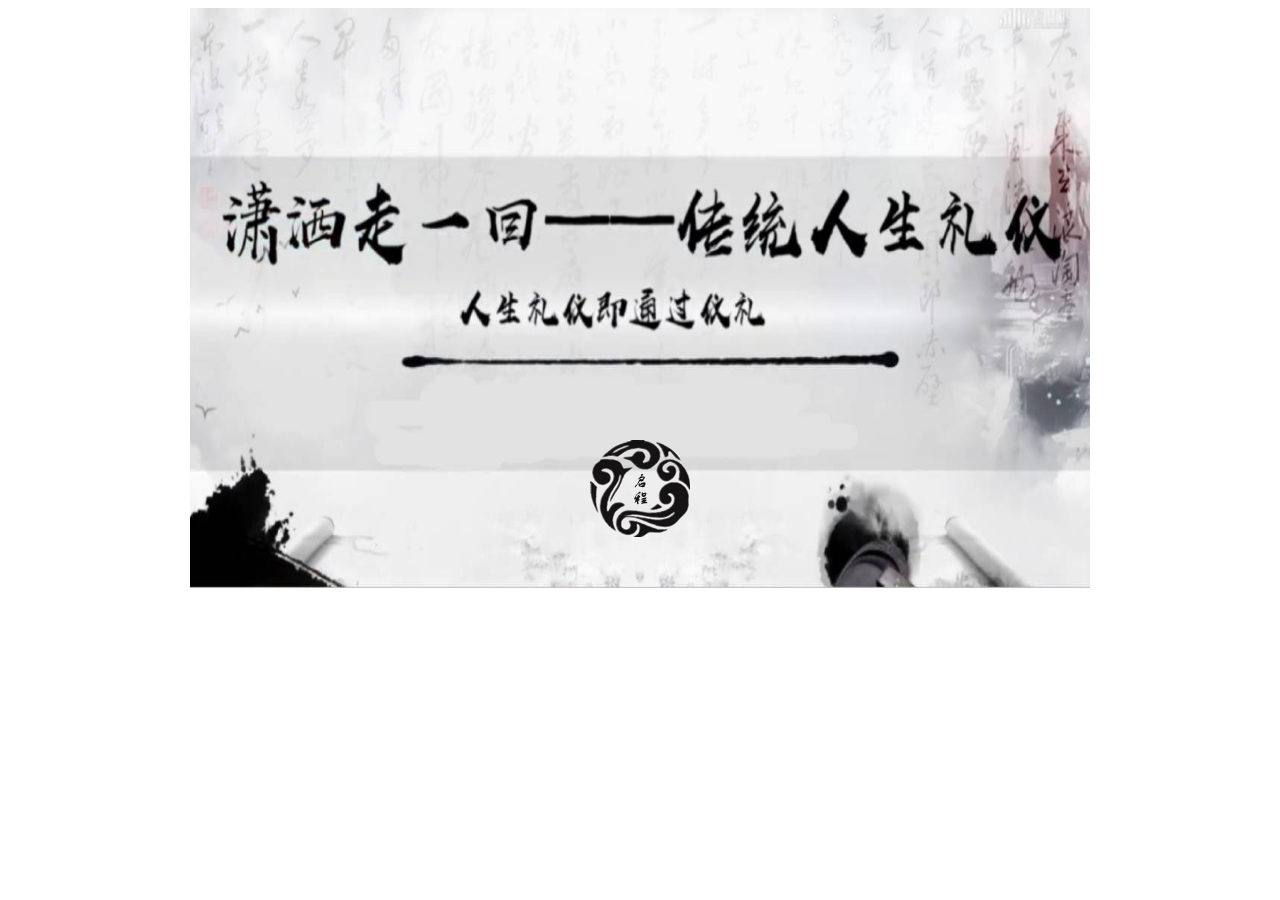
<file: index.html>
<!doctype html>
<html>
<head>
<meta charset="utf-8">
<title>传统人生礼仪</title>
</head>
  	<style type="text/css">
		<!--首页背景样式-->
		.a2{position: relative;background-position: center;background-repeat: no-repeat;width: 900px;height: 580px;}
		.a1{position:absolute;margin-left: -50px; top:440px;left: 50%;}
		
		.a1:hover{transform: rotate(3600deg);}
		.a1{transition: 30s;}
	</style>
<body>
 <div class="a2" width="900px" height="580px" align="center">
	<img src="图片/t1.jpg" width="900px" height="580px" >
	<div class="a1"  >
	<a href="bu0.html"><img src="图片/222.png" ></a>
	 </div>
	</div>
</body>
</html>
</file>
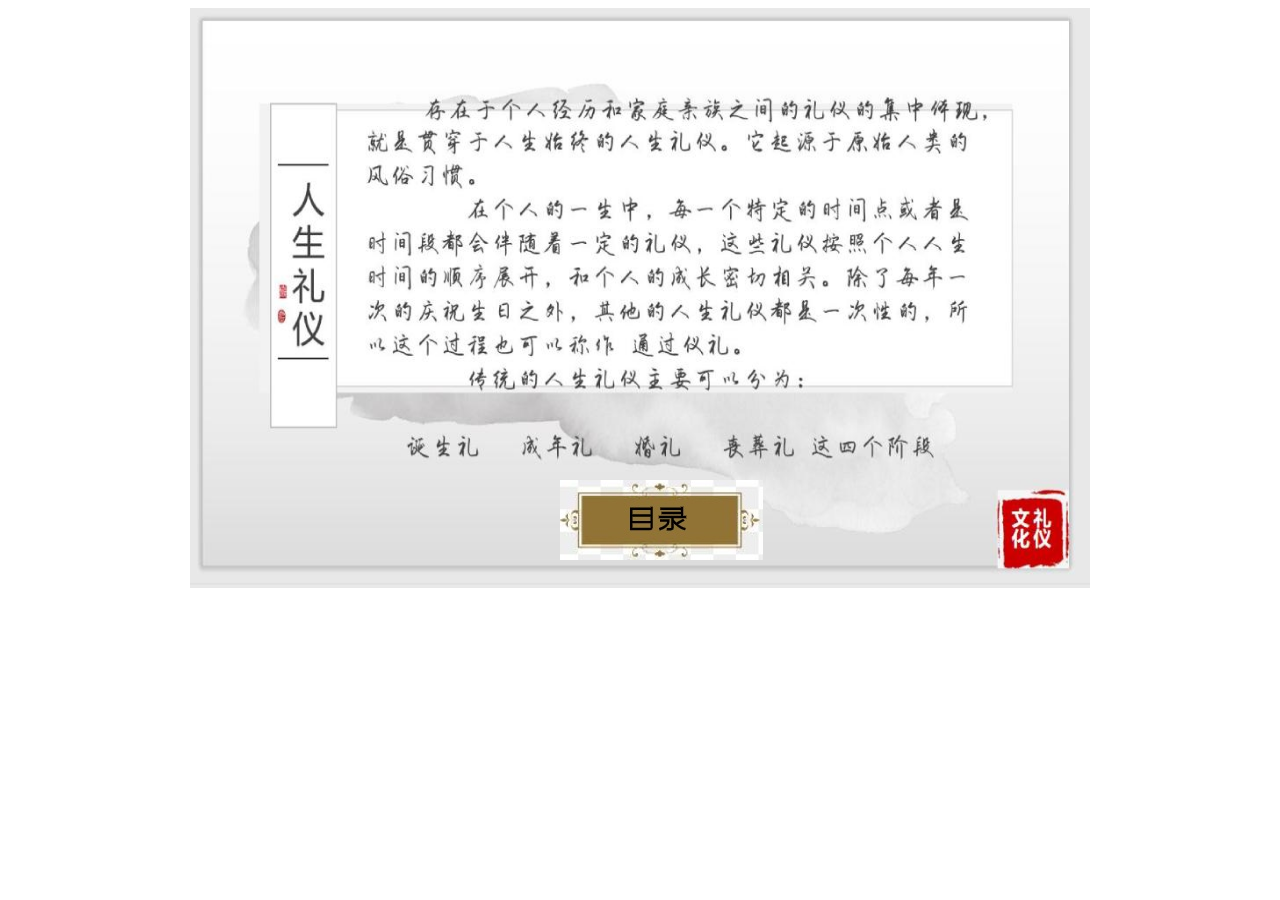
<file: bu0.html>
<!doctype html>
<html>
<head>
<meta charset="utf-8">
<title>传统人生礼仪</title>
</head>
  	<style type="text/css">
		<!--首页背景样式-->
		.a2{position: relative;background-position: center;background-repeat: no-repeat;width: 900px;height: 580px;}
		.a4{position:absolute;margin-left: -80px; top:480px;left: 50%;}
		
		.a4:hover{transform: scale(1.5,1.5);}
		.a4{transition: 3s;}
	</style>
<body>
 <div class="a2" width="900px" height="580px" align="center">
	<img src="图片/001.jpg" width="900px" height="580px" >
	<div class="a4"  >
	<a href="mulu.html"><img src="图片/go.jpg" ></a>
	 </div>
	</div>
</body>
</html>
</file>
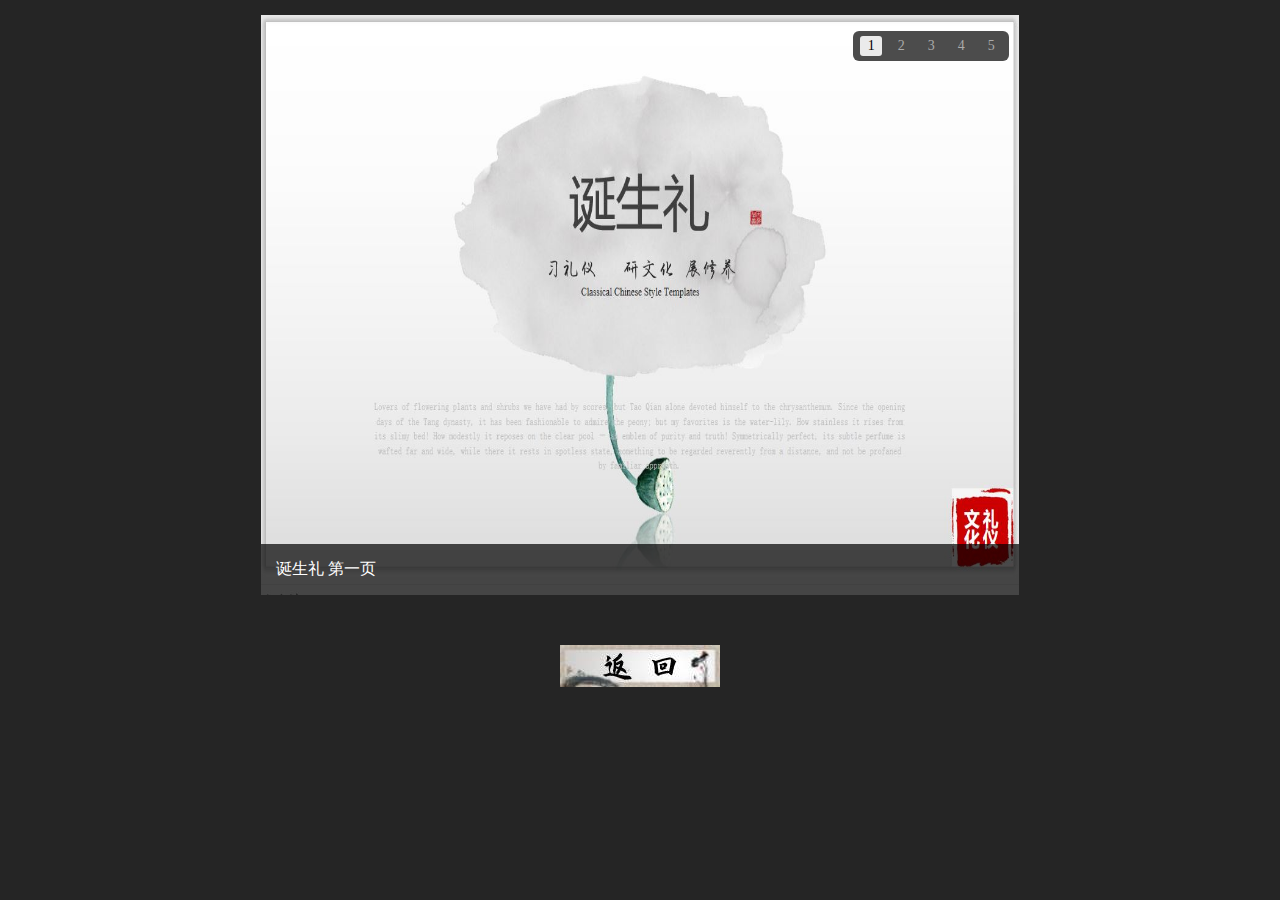
<file: bu1.html>
﻿<!DOCTYPE HTML>
<html lang="zh">
<head>
<meta charset="UTF-8">
<meta name="viewport" content="width=device-width, initial-scale=1.0">
<meta http-equiv="X-UA-Compatible" content="ie=edge">
<title>诞生礼</title>
<link rel="stylesheet" href="lb.css">
<script src="lb.js"></script>
<script>
window.onload = function () {
  // 轮播选项
  const options = {
	id: 'lb-1',              // 轮播盒ID
	speed: 600,              // 轮播速度(ms)
	delay: 3000,             // 轮播延迟(ms)
	direction: 'left',       // 图片滑动方向
	moniterKeyEvent: true,   // 是否监听键盘事件
	moniterTouchEvent: true  // 是否监听屏幕滑动事件
  }
  const lb = new Lb(options);
  lb.start();
}
</script>
</head>
	
	<style type="text/css">
		<!--首页背景样式-->
.a9{position:absolute;margin-left: -80px; top:300px;left: 50%;}
	</style>
	
<body>
<div class="lb-box" id="lb-1">
<!-- 轮播内容 -->
<div class="lb-content">
  <div class="lb-item active">
	<a href="#">
	  <img src="图片/011.JPG" alt="picture loss">
	  <span>诞生礼 第一页</span>
	</a>
  </div>
  <div class="lb-item">
	<a href="#">
	  <img src="图片/012.JPG" alt="picture loss">
	  <span>诞生礼 第二页</span>
	</a>
  </div>
  <div class="lb-item">
	<a href="#">
	  <img src="图片/013.JPG" alt="picture loss">
	  <span>诞生礼 第三页</span>
	</a>
  </div>
  <div class="lb-item">
	<a href="#">
	  <img src="图片/014.JPG" alt="picture loss">
	  <span>诞生礼 第四页</span>
	</a>
  </div>   
	<div class="lb-item">
	<a href="#">
	  <img src="图片/015.JPG" alt="picture loss">
	  <span>诞生礼 第五页</span>
	</a>
  </div>   
</div>
<!-- 轮播标志 -->
<ol class="lb-sign">
  <li class="active">1</li>
  <li>2</li>
  <li>3</li>
  <li>4</li>
  <li>5</li>
</ol>
<!-- 轮播控件 -->
<div class="lb-ctrl left">＜</div>
<div class="lb-ctrl right">＞</div>
</div>

<div style="text-align:center;margin:50px 0; font:normal 14px/24px 'MicroSoft YaHei';color:#ffffff">
</div>
	
	<div class="a9" style="text-align:center; margin:50px 0;" >
	<a href="mulu.html"><img src="图片/fh.jpg" ></a>
	 </div>
</body>
</html>
</file>
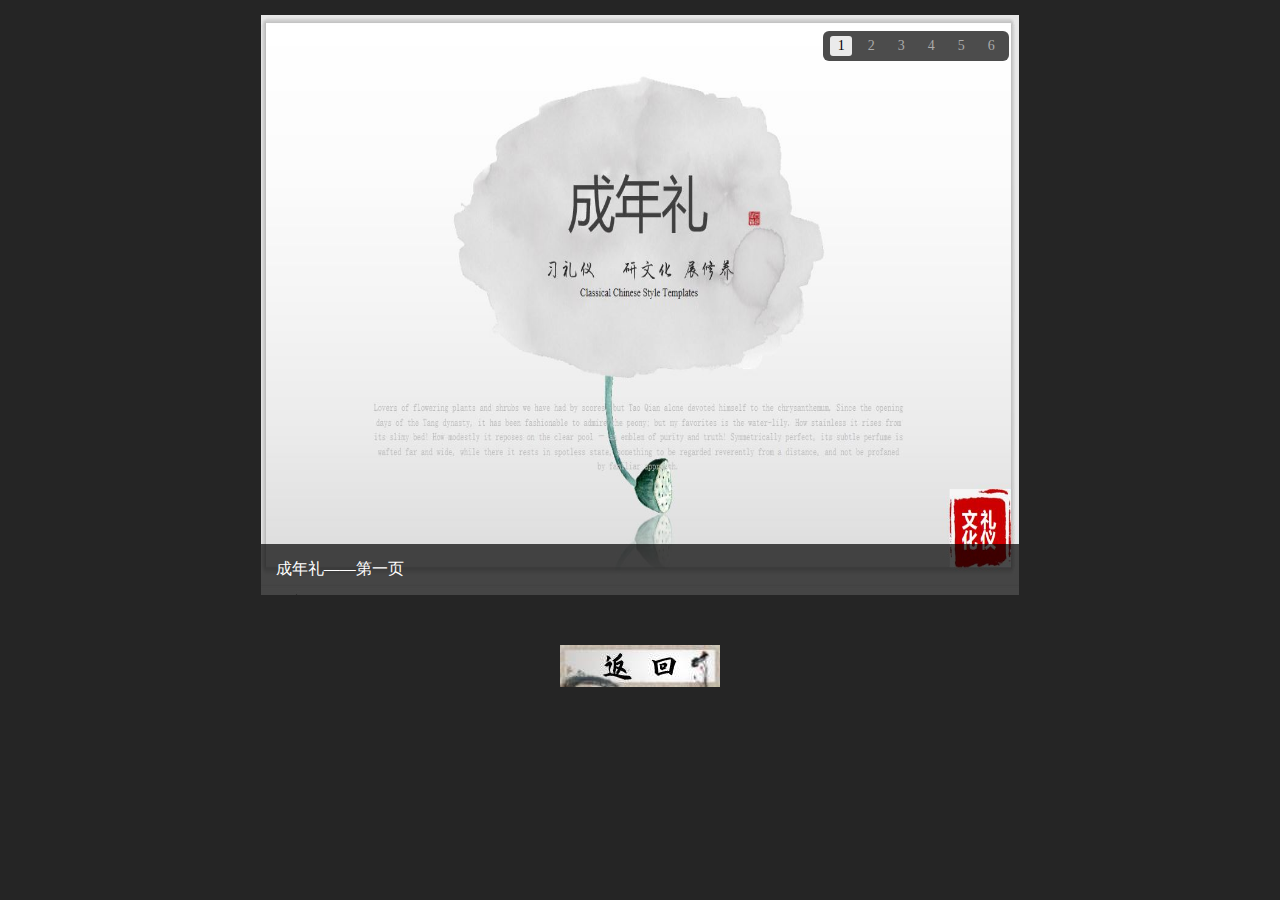
<file: bu2.html>
﻿<!DOCTYPE HTML>
<html lang="zh">
<head>
<meta charset="UTF-8">
<meta name="viewport" content="width=device-width, initial-scale=1.0">
<meta http-equiv="X-UA-Compatible" content="ie=edge">
<title>成年礼</title>
<link rel="stylesheet" href="lb.css">
<script src="lb.js"></script>
<script>
window.onload = function () {
  // 轮播选项
  const options = {
	id: 'lb-1',              // 轮播盒ID
	speed: 600,              // 轮播速度(ms)
	delay: 3000,             // 轮播延迟(ms)
	direction: 'left',       // 图片滑动方向
	moniterKeyEvent: true,   // 是否监听键盘事件
	moniterTouchEvent: true  // 是否监听屏幕滑动事件
  }
  const lb = new Lb(options);
  lb.start();
}
</script>
</head>
<style type="text/css">
		<!--首页背景样式-->
.a9{position:absolute;margin-left: -80px; top:300px;left: 50%;}
	</style>
<body>
<div class="lb-box" id="lb-1">
<!-- 轮播内容 -->
<div class="lb-content">
  <div class="lb-item active">
	<a href="#">
	  <img src="图片/021.JPG" alt="picture loss">
	  <span>成年礼——第一页</span>
	</a>
  </div>
  <div class="lb-item">
	<a href="#">
	  <img src="图片/022.JPG" alt="picture loss">
	  <span>成年礼——第二页</span>
	</a>
  </div>
  <div class="lb-item">
	<a href="#">
	  <img src="图片/023.JPG" alt="picture loss">
	  <span>成年礼——第三页</span>
	</a>
  </div>
  <div class="lb-item">
	<a href="#">
	  <img src="图片/024.JPG" alt="picture loss">
	  <span>成年礼——第四页</span>
	</a>
  </div>   
	<div class="lb-item">
	<a href="#">
	  <img src="图片/025.JPG" alt="picture loss">
	  <span>成年礼——第五页</span>
	</a>
  </div>
	<div class="lb-item">
	<a href="#">
	  <img src="图片/026.JPG" alt="picture loss">
	  <span>成年礼——第六页</span>
	</a>
  </div>
</div>
<!-- 轮播标志 -->
<ol class="lb-sign">
  <li class="active">1</li>
  <li>2</li>
  <li>3</li>
  <li>4</li>
  <li>5</li>
  <li>6</li>
</ol>
<!-- 轮播控件 -->
<div class="lb-ctrl left">＜</div>
<div class="lb-ctrl right">＞</div>
</div>

<div style="text-align:center;margin:50px 0; font:normal 14px/24px 'MicroSoft YaHei';color:#ffffff">

</div>
	<div class="a9" style="text-align:center; margin:50px 0;" >
	<a href="mulu.html"><img src="图片/fh.jpg" ></a>
	 </div>
</body>
</html>
</file>
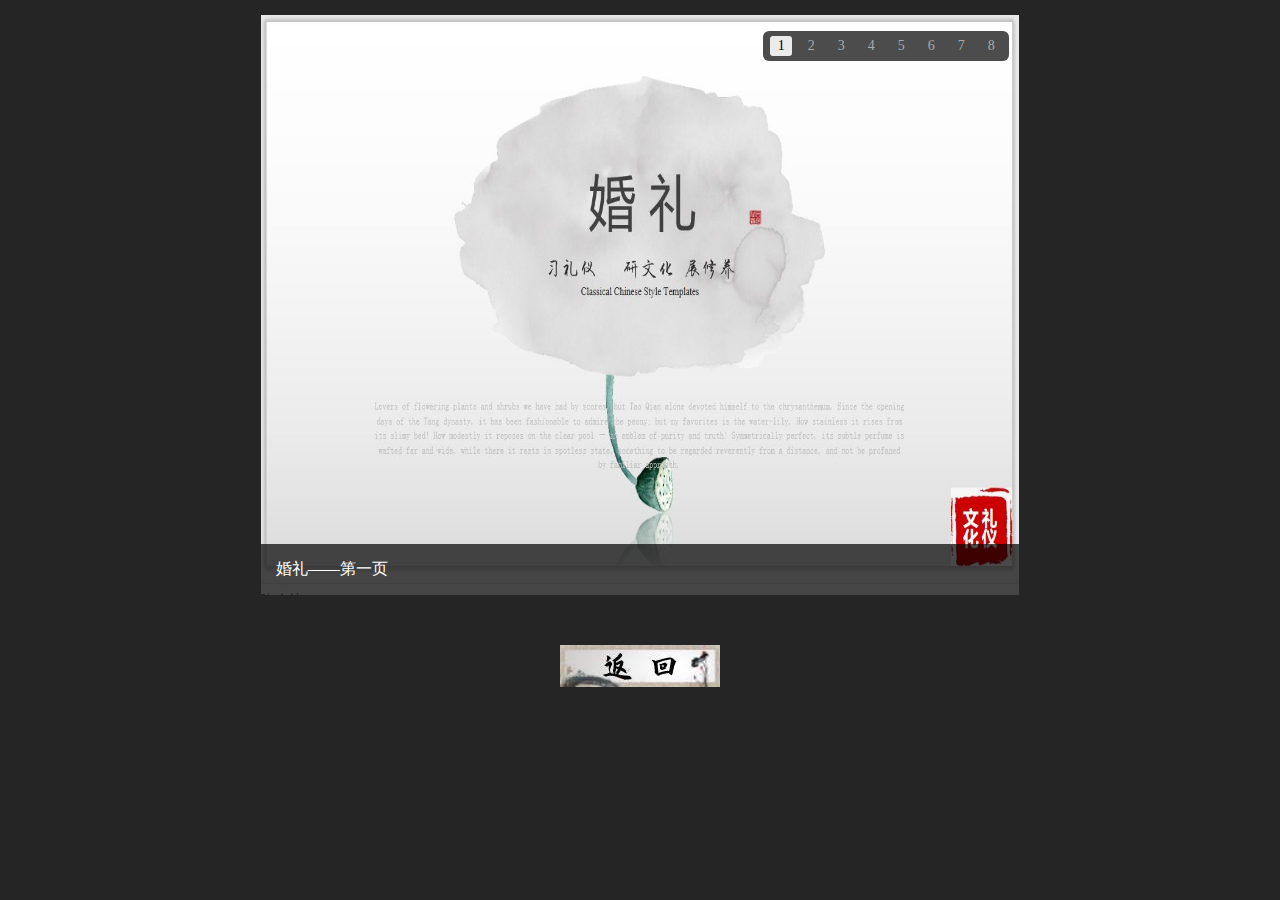
<file: bu3.html>
﻿<!DOCTYPE HTML>
<html lang="zh">
<head>
<meta charset="UTF-8">
<meta name="viewport" content="width=device-width, initial-scale=1.0">
<meta http-equiv="X-UA-Compatible" content="ie=edge">
<title>婚礼</title>
<link rel="stylesheet" href="lb.css">
<script src="lb.js"></script>
<script>
window.onload = function () {
  // 轮播选项
  const options = {
	id: 'lb-1',              // 轮播盒ID
	speed: 600,              // 轮播速度(ms)
	delay: 3000,             // 轮播延迟(ms)
	direction: 'left',       // 图片滑动方向
	moniterKeyEvent: true,   // 是否监听键盘事件
	moniterTouchEvent: true  // 是否监听屏幕滑动事件
  }
  const lb = new Lb(options);
  lb.start();
}
</script>
</head>
<style type="text/css">
		<!--首页背景样式-->
.a9{position:absolute;margin-left: -80px; top:300px;left: 50%;}
	</style>
<body>
<div class="lb-box" id="lb-1">
<!-- 轮播内容 -->
<div class="lb-content">
  <div class="lb-item active">
	<a href="#">
	  <img src="图片/031.JPG" alt="picture loss">
	  <span>婚礼——第一页</span>
	</a>
  </div>
  <div class="lb-item">
	<a href="#">
	  <img src="图片/032.JPG" alt="picture loss">
	  <span>婚礼——第二页</span>
	</a>
  </div>
  <div class="lb-item">
	<a href="#">
	  <img src="图片/033.JPG" alt="picture loss">
	  <span>婚礼——第三页</span>
	</a>
  </div>
  <div class="lb-item">
	<a href="#">
	  <img src="图片/034.JPG" alt="picture loss">
	  <span>婚礼——第四页</span>
	</a>
  </div>   
	<div class="lb-item">
	<a href="#">
	  <img src="图片/035.JPG" alt="picture loss">
	  <span>婚礼——第五页</span>
	</a>
  </div>   
	<div class="lb-item">
	<a href="#">
	  <img src="图片/036.JPG" alt="picture loss">
	  <span>婚礼——第六页</span>
	</a>
  </div>   
	<div class="lb-item">
	<a href="#">
	  <img src="图片/037.JPG" alt="picture loss">
	  <span>婚礼——第七页</span>
	</a>
  </div>   
	<div class="lb-item">
	<a href="#">
	  <img src="图片/038.JPG" alt="picture loss">
	  <span>婚礼——第八页</span>
	</a>
  </div>   
</div>
<!-- 轮播标志 -->
<ol class="lb-sign">
  <li class="active">1</li>
  <li>2</li>
  <li>3</li>
  <li>4</li>
  <li>5</li>
  <li>6</li>
  <li>7</li>
  <li>8</li>
</ol>
<!-- 轮播控件 -->
<div class="lb-ctrl left">＜</div>
<div class="lb-ctrl right">＞</div>
</div>

<div style="text-align:center;margin:50px 0; font:normal 14px/24px 'MicroSoft YaHei';color:#ffffff">

</div>
	<div class="a9" style="text-align:center; margin:50px 0;" >
	<a href="mulu.html"><img src="图片/fh.jpg" ></a>
	 </div>
</body>
</html>
</file>
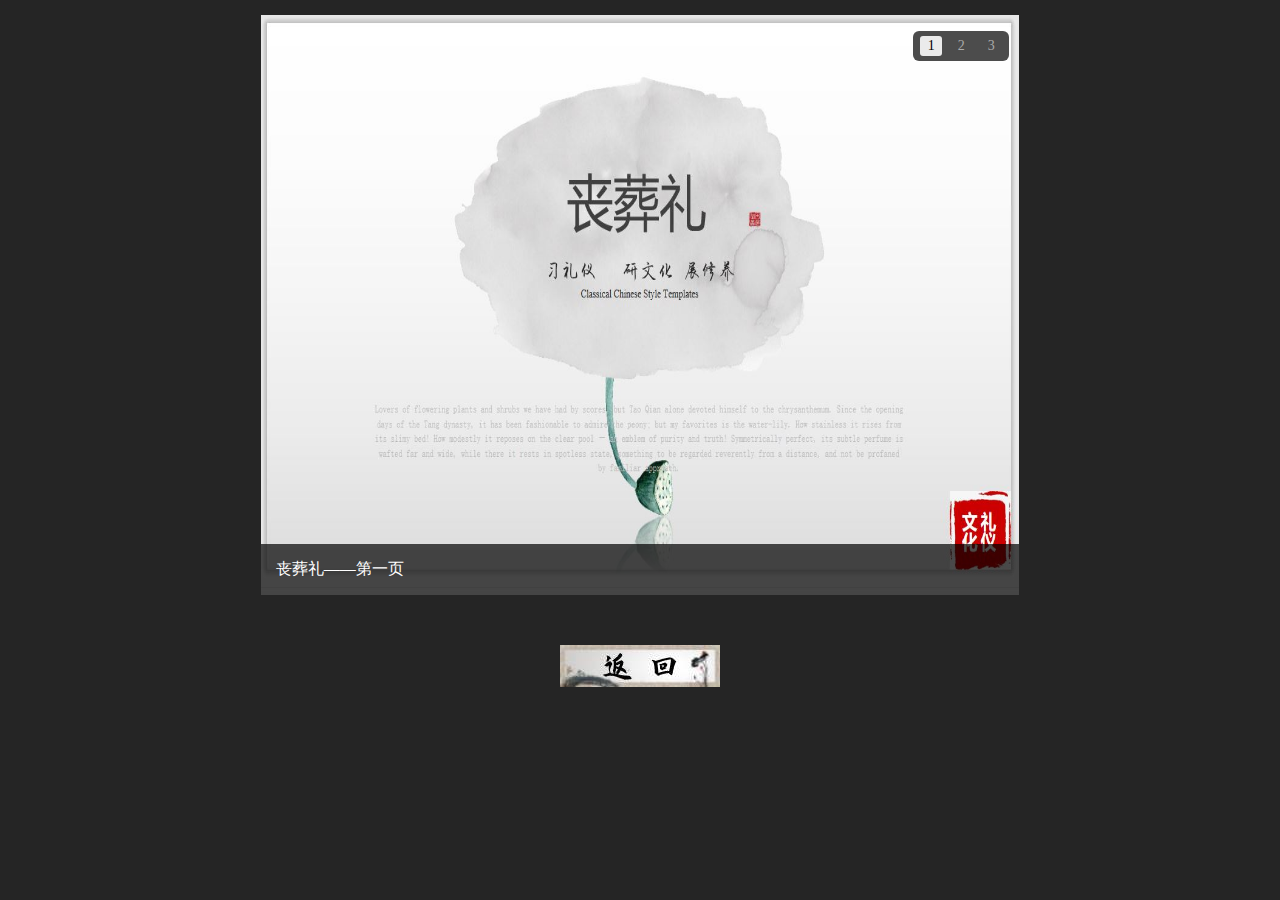
<file: bu4.html>
﻿<!DOCTYPE HTML>
<html lang="zh">
<head>
<meta charset="UTF-8">
<meta name="viewport" content="width=device-width, initial-scale=1.0">
<meta http-equiv="X-UA-Compatible" content="ie=edge">
<title>丧葬礼</title>
<link rel="stylesheet" href="lb.css">
<script src="lb.js"></script>
<script>
window.onload = function () {
  // 轮播选项
  const options = {
	id: 'lb-1',              // 轮播盒ID
	speed: 600,              // 轮播速度(ms)
	delay: 3000,             // 轮播延迟(ms)
	direction: 'left',       // 图片滑动方向
	moniterKeyEvent: true,   // 是否监听键盘事件
	moniterTouchEvent: true  // 是否监听屏幕滑动事件
  }
  const lb = new Lb(options);
  lb.start();
}
</script>
</head>
<style type="text/css">
		<!--首页背景样式-->
.a9{position:absolute;margin-left: -80px; top:300px;left: 50%;}
	</style>
<body>
<div class="lb-box" id="lb-1">
<!-- 轮播内容 -->
<div class="lb-content">
  <div class="lb-item active">
	<a href="#">
	  <img src="图片/041.JPG" alt="picture loss">
	  <span>丧葬礼——第一页</span>
	</a>
  </div>
  <div class="lb-item">
	<a href="#">
	  <img src="图片/042.JPG" alt="picture loss">
	  <span>丧葬礼——第二页</span>
	</a>
  </div>
	<div class="lb-item">
	<a href="#">
	  <img src="图片/043.JPG" alt="picture loss">
	  <span>丧葬礼——第三页</span>
	</a>
  </div>
</div>
<!-- 轮播标志 -->
<ol class="lb-sign">
  <li class="active">1</li>
  <li>2</li>
  <li>3</li>
</ol>
<!-- 轮播控件 -->
<div class="lb-ctrl left">＜</div>
<div class="lb-ctrl right">＞</div>
</div>

<div style="text-align:center;margin:50px 0; font:normal 14px/24px 'MicroSoft YaHei';color:#ffffff">

</div>
	<div class="a9" style="text-align:center; margin:50px 0;" >
	<a href="mulu.html"><img src="图片/fh.jpg" ></a>
	 </div>
</body>
</html>
</file>
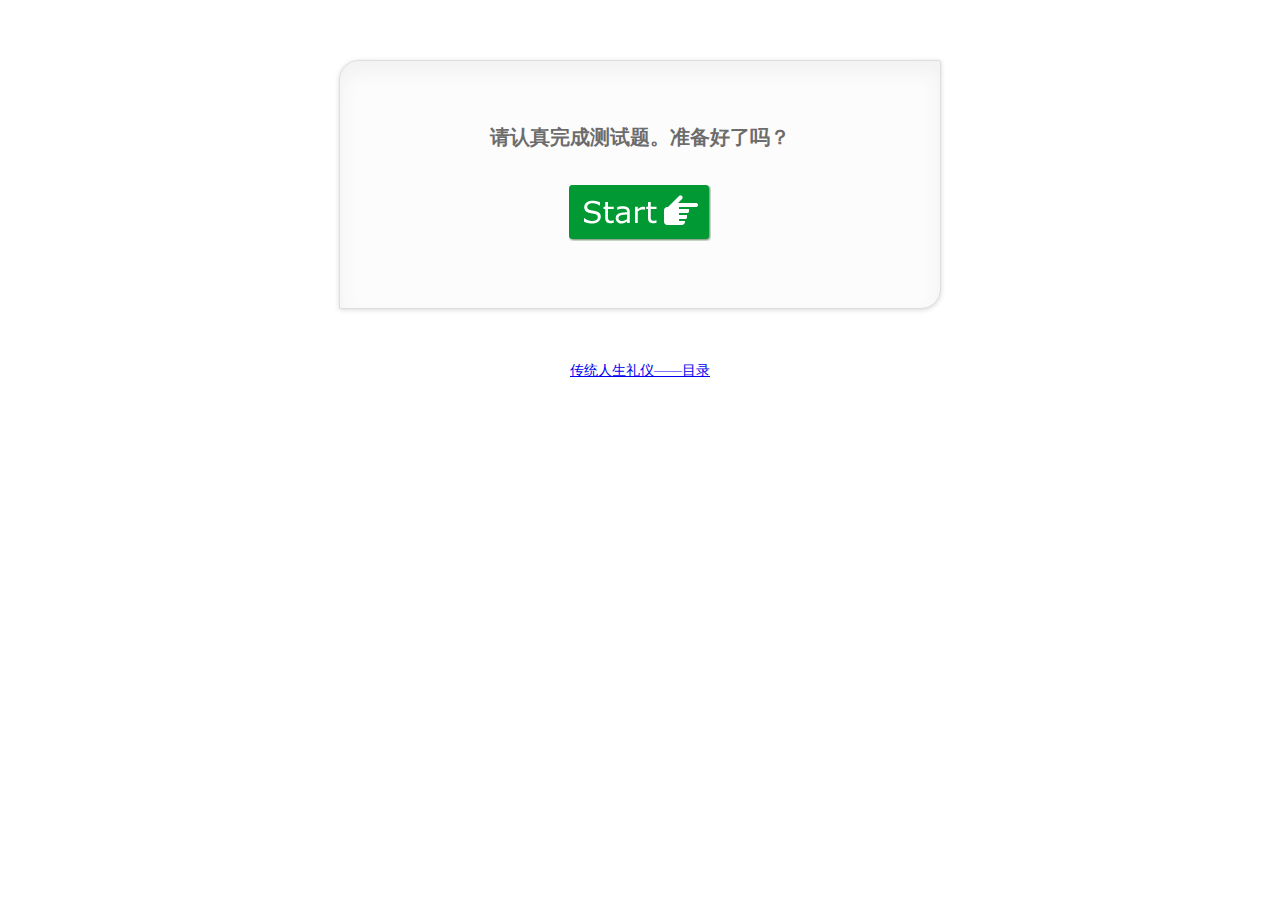
<file: dati.html>
<!DOCTYPE html PUBLIC "-//W3C//DTD XHTML 1.0 Transitional//EN" "http://www.w3.org/TR/xhtml1/DTD/xhtml1-transitional.dtd">
<html xmlns="http://www.w3.org/1999/xhtml">
<head>
<meta http-equiv="Content-Type" content="text/html; charset=utf-8" />
<meta name="viewport" content="width=device-width, initial-scale=1, maximum-scale=1">
<title>课后习题</title>

<link rel="stylesheet" type="text/css" href="style.css" />

<style type="text/css">
.demo{width:760px; margin:60px auto 10px auto}
</style>

<script type="text/javascript" src="jquery.min.js"></script>
<script type="text/javascript" src="quiz.js"></script>
<script type="text/javascript">
var init={'questions':[{'question':'人生礼仪的发展趋势是世俗化和什么?        1','answers':['简单化','人性化','宗教化','集体化'],'correctAnswer':1},{'question':'人生礼仪中最具有通过意义的是?      2','answers':['诞生礼','成年礼','婚礼','丧葬礼'],'correctAnswer':2},{'question':'以下哪项不是婚姻六礼之一?      3','answers':['纳采','问名','邀约','亲迎'],'correctAnswer':3},{'question':'什么礼仪是人生礼仪的最后一站？ 4','answers':['诞生礼','婚礼','成年礼','丧葬礼'],'correctAnswer':4}]};

$(function(){
	$('#quiz-container').jquizzy({
        questions: init.questions
    });
});
</script>
</head>

<body>

<div class="demo">
	<div id='quiz-container'></div>
</div>

<div style="text-align:center;margin:50px 0; font:normal 14px/24px 'MicroSoft YaHei';">
<a href="mulu.html">传统人生礼仪——目录</a>
</div>
</body>
</html>
</file>
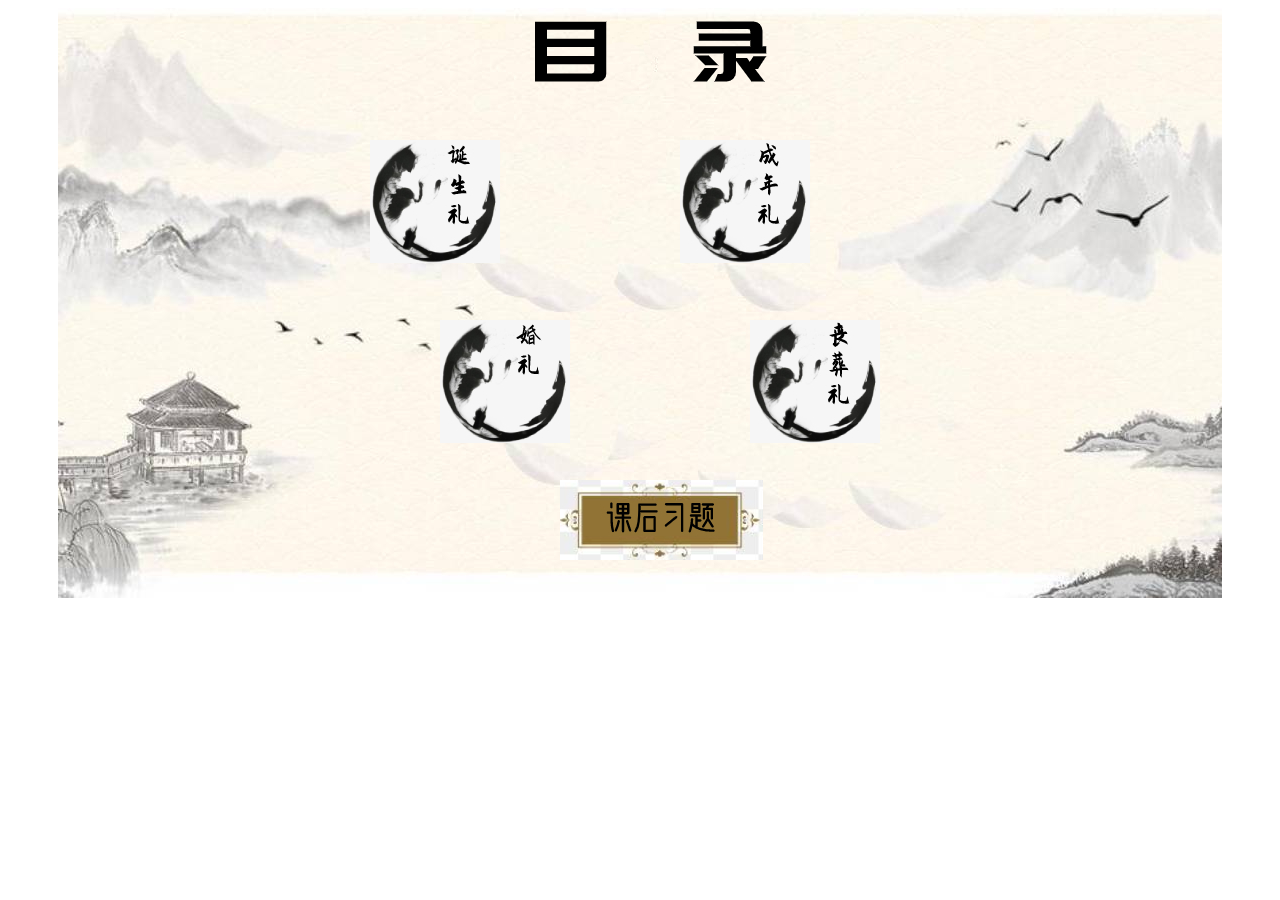
<file: mulu.html>
<!doctype html>
<html>
<head>
<meta charset="utf-8">
<title>目录</title>
</head>
<style type="text/css">
		<!--首页背景样式-->
		.a3{position: relative;background-position: center;background-repeat: no-repeat;width: 900px;height: 580px;}
    .a5{position:absolute;margin-left: -270px; top:140px;left: 50%;}
		
		.a5:hover{transform: scale(1.5,1.5);}
		.a5{transition: 3s;}
	
	.a6{position:absolute;margin-left: 40px; top:140px;left: 50%;}
		
		.a6:hover{transform: scale(1.5,1.5);}
		.a6{transition: 3s;}
	
	.a7{position:absolute;margin-left: -200px; top:320px;left: 50%;}
		
		.a7:hover{transform: scale(1.5,1.5);}
		.a7{transition: 3s;}
	
	.a8{position:absolute;margin-left: 110px; top:320px;left: 50%;}
		
		.a8:hover{transform: scale(1.5,1.5);}
		.a8{transition: 3s;}
	
	.a9{position:absolute;margin-left: -80px; top:480px;left: 50%;}
		
		.a9:hover{transform: scale(1.5,1.5);}
		.a9{transition: 3s;}
</style>
<body>

<div class="a3" width="900px" height="580px" align="center">
<img src="图片/mulutu.jpg">
	<div class="a5"  >
	<a href="bu1.html"><img src="图片/f1.jpg" ></a>
	 </div>
	<div class="a6"  >
	<a href="bu2.html"><img src="图片/f2.jpg" ></a>
	 </div>
	<div class="a7"  >
	<a href="bu3.html"><img src="图片/f3.jpg" ></a>
	 </div>
	<div class="a8"  >
	<a href="bu4.html"><img src="图片/f4.jpg" ></a>
	 </div>
	<div class="a9"  >
	<a href="dati.html"><img src="图片/xiti.jpg" ></a>
	 </div>
</div>
</body>
</html>
</file>
<file: lb.css>
body{background-color: #252525}
.lb-box {
  width: 60%;
  height: 580px;
  margin: 15px auto;
  position: relative;
  overflow: hidden;
}
@media (max-width:568px) {
  .lb-box {
    width: 76%;
    height: 220px;
  }
}

.lb-content {
  width: 100%;  
  height: 100%;
}

.lb-item {
  width: 100%;  
  height: 100%;
  display: none;
  position: relative;   
}

.lb-item > a {
  width: 100%;
  height: 100%;
  display: block;
}

.lb-item > a > img {
  width: 100%;
  height: 100%;
}

.lb-item > a > span {
  width: 100%;
  display: block;
  position: absolute;
  bottom: 0px;
  padding: 15px;
  color: #fff;
  background-color: rgba(0,0,0,0.7);
}
@media (max-width:568px) {
  .lb-item > a > span {
    padding: 10px;
  }
}

.lb-item.active {
  display: block;
  left: 0%;
}
.lb-item.active.left {
  left: -100%;
}
.lb-item.active.right {
  left: 100%;
}

/*  */
.lb-item.next,
.lb-item.prev {
  display: block;
  position: absolute;
  top: 0px;
}
.lb-item.next {
  left: 100%;
}
.lb-item.prev {
  left: -100%;
}
.lb-item.next.left,
.lb-item.prev.right {
  left: 0%;
}

.lb-sign {
  position: absolute;
  right: 10px;
  top: 0px;
  padding: 5px 3px;
  border-radius: 6px;
  list-style: none;
  user-select: none;
  background-color: rgba(0,0,0,0.7);
}

.lb-sign li {
  width: 22px;
  height: 20px;
  font-size: 14px;
  font-weight: 500;
  line-height: 20px;
  text-align: center;
  float: left;
  color: #aaa;
  margin: auto 4px;
  border-radius: 3px;
  cursor: pointer;
}
.lb-sign li:hover {
  color: #fff;
}
.lb-sign li.active {
  color: #000;
  background-color: #EBEBEB;
}

.lb-ctrl {
  position: absolute;
  top: 50%;
  transform: translateY(-50%);
  font-size: 50px;
  font-weight: 900;
  user-select: none;
  background-color: rgba(0,0,0,0.7);
  color: #fff;
  border-radius: 5px;
  cursor: pointer;
  transition: all 0.1s linear;
}
@media (max-width:568px) {
  .lb-ctrl {
    font-size: 30px;
  }
}
.lb-ctrl.left {
  left: -50px;
}
.lb-ctrl.right {
  right: -50px;
}
.lb-box:hover .lb-ctrl.left {
  left: 10px;
}
.lb-box:hover .lb-ctrl.right {
  right: 10px;
}
.lb-ctrl:hover {
  background-color: #000;
}
</file>
<file: style.css>
.main-quiz-holder{margin:0 auto;position:relative;background:#FCFCFC;border:1px solid #dedede;box-shadow:0 1px 5px #D9D9D9,inset 0 10px 20px #F1F1F1;-o-box-shadow:0 1px 5px #D9D9D9,inset 0 10px 20px #F1F1F1;-webkit-box-shadow:0 1px 5px #D9D9D9,inset 0 10px 20px #F1F1F1;-moz-box-shadow:0 1px 5px #D9D9D9,inset 0 10px 20px #F1F1F1;border-radius:20px 2px 20px 2px;position:relative;width:600px;}
.main-quiz-holder *{margin:0;padding:0;font-family:"Microsoft yahei",sans-serif;}
.main-quiz-holder a{text-decoration:none;color:#6C6C6C;}
.main-quiz-holder .slide-container{width:500px;padding:20px 50px 50pt 50px;}
.results-container,.intro-container{text-align:center;}
.results-container{}.main-quiz-holder .slide-container .question,.main-quiz-holder h2.qTitle{margin:10px 0 20px 0;font-size:20px;font-weight:normal;}
.main-quiz-holder h2.qTitle{font-size:20px;margin-top:30px; line-height:26px}
.main-quiz-holder .question-number{position:absolute;right:10px;top:10px;border:1px solid #F6F6F6;padding:5px;background:#F0F0F0;text-shadow:0 1px 0 rgba(255,255,255,0.3);-webkit-box-shadow:inset 0 0 0 1px rgba(255,255,255,0.2),inset 0 0 6px 0 rgba(255,255,255,0.3),0 1px 2px rgba(0,0,0,0.4);-moz-box-shadow:inset 0 0 0 1px rgba(255,255,255,0.2),inset 0 0 6px 0 rgba(255,255,255,0.3),0 1px 2px rgba(0,0,0,0.4);box-shadow:inset 0 0 0 1px rgba(255,255,255,0.2),inset 0 0 6px 0 rgba(255,255,255,0.3),0 1px 2px rgba(0,0,0,0.4);border-radius:3px;color:#949494;}
.main-quiz-holder .slide-container ul.answers{margin:0px;padding:5px;list-style:none;}
.main-quiz-holder .slide-container ul.answers li{cursor:pointer;padding:5px 30px;margin:12px 0;color:#4c4c4c;-webkit-border-radius:4px;-moz-border-radius:4px;border-radius:4px;text-shadow:0 1px 0 rgba(255,255,255,0.3);-webkit-box-shadow:inset 0 0 0 1px rgba(255,255,255,0.2),inset 0 0 6px 0 rgba(255,255,255,0.3),0 1px 2px rgba(0,0,0,0.4);-moz-box-shadow:inset 0 0 0 1px rgba(255,255,255,0.2),inset 0 0 6px 0 rgba(255,255,255,0.3),0 1px 2px rgba(0,0,0,0.4);box-shadow:inset 0 0 0 1px rgba(255,255,255,0.2),inset 0 0 6px 0 rgba(255,255,255,0.3),0 1px 2px rgba(0,0,0,0.4);background:#f6f6f6;background:-webkit-gradient(linear,left top,left bottom,from(#f6f6f6),to(#d4d4d4));background:-webkit-linear-gradient(#f6f6f6,#d4d4d4);background-image:-moz-linear-gradient(top,#f6f6f6,#d4d4d4);background-image:-moz-gradient(top,#f6f6f6,#d4d4d4);border:1px solid #a1a1a1;}
.main-quiz-holder .slide-container ul.answers li.selected{background:#6fb2e5;box-shadow:0 1px 5px #0061aa,inset 0 10px 20px #b6f9ff;-o-box-shadow:0 1px 5px #0061aa,inset 0 10px 20px #b6f9ff;-webkit-box-shadow:0 1px 5px #0061aa,inset 0 10px 20px #b6f9ff;-moz-box-shadow:0 1px 5px #0061aa,inset 0 10px 20px #b6f9ff;}
.main-quiz-holder .slide-container .prev,.main-quiz-holder .slide-container .next{height:19px;cursor:pointer;padding:5px 10px;font-size:16px;padding:5px 15px;color:#4c4c4c;border-radius:4px;text-shadow:0 1px 0 rgba(255,255,255,0.3);background:#6fb2e5;box-shadow:0 1px 5px #0061aa,inset 0 10px 20px #b6f9ff;-o-box-shadow:0 1px 5px #0061aa,inset 0 10px 20px #b6f9ff;-webkit-box-shadow:0 1px 5px #0061aa,inset 0 10px 20px #b6f9ff;-moz-box-shadow:0 1px 5px #0061aa,inset 0 10px 20px #b6f9ff;}
.main-quiz-holder .slide-container .next{background:#77d125;box-shadow:0 1px 5px #3caa00,inset 0 10px 20px #c9ffb6;-o-box-shadow:0 1px 5px #3caa00,inset 0 10px 20px #c9ffb6;-webkit-box-shadow:0 1px 5px #3caa00,inset 0 10px 20px #c9ffb6;-moz-box-shadow:0 1px 5px #3caa00,inset 0 10px 20px #c9ffb6;}
.main-quiz-holder .progress-keeper{width:553px;margin:0px 12px;box-shadow:0 1px 5px #D9D9D9,inset 0 10px 20px #F1F1F1;-o-box-shadow:0 1px 5px #D9D9D9,inset 0 10px 20px #F1F1F1;-webkit-box-shadow:0 1px 5px #D9D9D9,inset 0 10px 20px #F1F1F1;-moz-box-shadow:0 1px 5px #D9D9D9,inset 0 10px 20px #F1F1F1;border-radius:2px;border:1px solid #dedede;margin:0px auto 20px auto;}
.main-quiz-holder .progress{width:0;height:10px;color:#4c4c4c;background:#f6f6f6;background:-webkit-gradient(linear,left top,left bottom,from(#f6f6f6),to(#d4d4d4));background:-webkit-linear-gradient(#f6f6f6,#d4d4d4);background-image:-moz-linear-gradient(top,#f6f6f6,#d4d4d4);background-image:-moz-gradient(top,#f6f6f6,#d4d4d4);}
.main-quiz-holder .result-keeper{margin:10px;text-align:center;}
.main-quiz-holder .notice{margin-top:-30px;color:#717171;position:absolute;right:52px;bottom:70px;}
.main-quiz-holder .slide-container .prev{width:70px;float:left;}
.main-quiz-holder .slide-container .next,.main-quiz-holder .slide-container .final{width:70px;float:right;}
.main-quiz-holder .slide-container .final{width:65px;}
.main-quiz-holder .nav-previous{}.main-quiz-holder .nav-next{}.main-quiz-holder .nav-show-result{padding-left:25px;background:url(images/confirm.png) left no-repeat;}
.main-quiz-holder .nav-start{display:block;margin:40px auto 0 auto; line-height:32px; font-size:20px; font-weight:bold}
.main-quiz-holder .nav-container{padding:5px;margin:15px 0;}
.main-quiz-holder .result-row{width:80px;margin:10px 20px;float:left;position:relative;}
.main-quiz-holder .result-row .resultsview-qhover{background:#FCFCFC;border:1px solid #dedede;box-shadow:0 1px 5px #D9D9D9,inset 0 10px 20px #F1F1F1;-o-box-shadow:0 1px 5px #D9D9D9,inset 0 10px 20px #F1F1F1;-webkit-box-shadow:0 1px 5px #D9D9D9,inset 0 10px 20px #F1F1F1;-moz-box-shadow:0 1px 5px #D9D9D9,inset 0 10px 20px #F1F1F1;border-radius:2px 10px 2px 10px;position:absolute;width:250px;top:50px;left:-80px;z-index:200;padding:15px 30px;text-align:left;font-size:22px;}
.main-quiz-holder .resultsview-qhover ul{list-style:none;margin:10px 0;}
.main-quiz-holder .resultsview-qhover li{padding:0 28px;margin:5px 0;min-height:20px;font-size:14px;background: #FCFCFC;border:1px solid #F6F6F6;border-radius:3px;}
.main-quiz-holder .resultsview-qhover li.selected{}.main-quiz-holder .resultsview-qhover li.right{}
.main-quiz-holder .correct,.main-quiz-holder .wrong{ height:19px;cursor:pointer;padding:5px 10px;font-size:14px;padding:5px 15px;color:#4c4c4c;border-radius:4px;text-shadow:0 1px 0 rgba(255,255,255,0.3);-webkit-box-shadow:inset 0 0 0 1px rgba(255,255,255,0.2),inset 0 0 6px 0 rgba(255,255,255,0.3),0 1px 2px rgba(0,0,0,0.4);-moz-box-shadow:inset 0 0 0 1px rgba(255,255,255,0.2),inset 0 0 6px 0 rgba(255,255,255,0.3),0 1px 2px rgba(0,0,0,0.4);box-shadow:inset 0 0 0 1px rgba(255,255,255,0.2),inset 0 0 6px 0 rgba(255,255,255,0.3),0 1px 2px rgba(0,0,0,0.4);}
.main-quiz-holder .correct{background:#c3e462;background:-webkit-gradient(linear,left top,left bottom,from(#c3e462),to(#90b61e));background:-webkit-linear-gradient(#c3e462,#90b61e);background-image:-moz-linear-gradient(top,#c3e462,#90b61e);background-image:-moz-gradient(top,#c3e462,#90b61e);border:1px solid #bfff00;}
.main-quiz-holder .wrong{background:#fc5e5e;background:-webkit-gradient(linear,left top,left bottom,from(#fc5e5e),to(#ea4646));background:-webkit-linear-gradient(#fc5e5e,#ea4646);background-image:-moz-linear-gradient(top,#fc5e5e,#ea4646);background-image:-moz-gradient(top,#fc5e5e,#ea4646);border:1px solid #e36d6d;}
.main-quiz-holder .correct span{padding:0 10px;background:url(images/confirm.png) 6px 2px no-repeat;}
.main-quiz-holder .wrong span{padding:0 10px;background:url(images/delete.png) 6px 2px no-repeat;color:#474747;}
.main-quiz-holder .question{padding-left:5px;line-height:1.3em;}
.main-quiz-holder .share-button{display:block;margin:15px 0;}
.jquizzy-clear{clear:both;}.main-quiz-holder .right{float:none;}
.main-quiz-holder img{border:none;}
</file>
